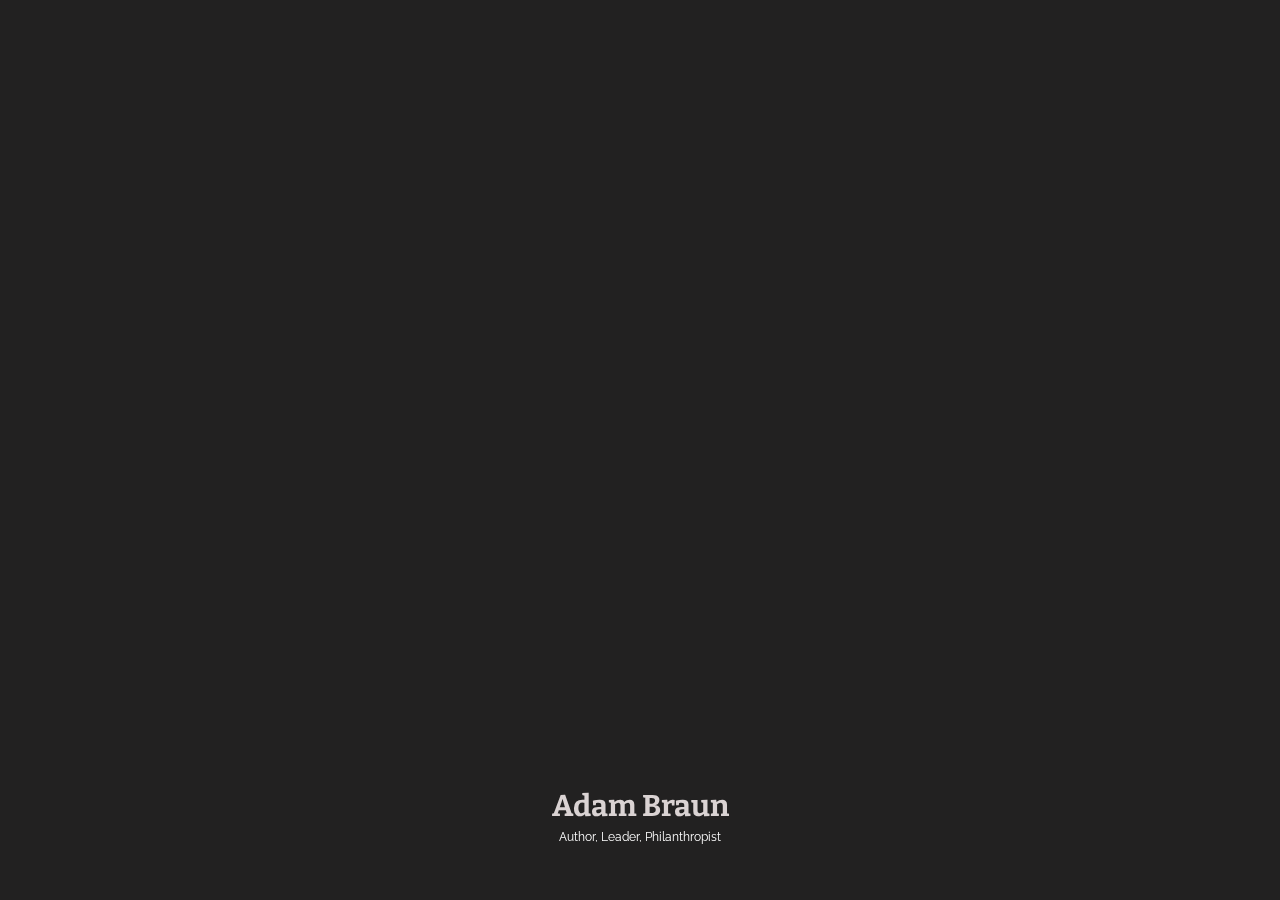
<file: index.html>
<!DOCTYPE html>
<html lang="en">
    <head>
        <meta charset="UTF-8">
        <title>Adam Braun</title>
        <link rel="stylesheet" href="normalize.css">
        <link rel="stylesheet" href="style.css">

    </head>
    <body id="home" class="group">
        <ul class="slideshow group">
          <li><span>Image 1</span></li>
          <li><span>Image 2</span></li>
          <li><span>Image 3</span></li>
        </ul>
        <section id="filter">
          <div id="homeText">
            <h1><a href="about.html">Adam Braun</a></h1>
            <p>Author, Leader, Philanthropist</p>
          </div>
        </section>

        <!-- SCRIPT LiveReload(ATOM Editor)-->
        <script>
          document.write('<script src="http://'
             + (location.host || 'localhost').split(':')[0]
             + ':35729/livereload.js"></'
             + 'script>')
        </script>

    </body>
</html>
</file>
<file: style.css>
/*FONTS*/
@import url(https://fonts.googleapis.com/css?family=Raleway:400,500|Bitter:400,700);

* {
    -webkit-box-sizing: border-box;
      -moz-box-sizing: border-box;
          box-sizing: border-box;
    margin: 0;
    padding: 0;
    border: 0;
}

/*Clearfix Hack*/
.group:after {
	content: "";
	display: table;
	clear: both;
}

/*Setting 62.5% allows us to better calculate em values, where one em equals 10 pixels*/
body{
    font-size: 62.5%;
    font-family: 'Raleway', sans-serif;
    background: #e7e7e7;
}

a{
  text-decoration: none;
}

/*-----------------------HOMEPAGE (with BACKGROUND ANIMATION)------------------------------------*/
#home{
  background: black;
}

/*    Text Section    */
#filter {
  width: 100%;
  height: 100%;
  background: rgba(57, 55, 55, 0.6);
  position: absolute;
  z-index: 4;
}

#homeText{
  width: 100%;
  height: auto;
  background: none;
  position: absolute;
  bottom: 5em;
  text-align: center;
  z-index: 5;
  padding: 0;
}

#home h1 {
  font-family: 'Bitter', serif;
  font-size: 3em;
  width: auto;
  height: auto;
  text-align: center;
  padding: 0;
  margin: 0 auto;
}

#home p {
  color: white;
  margin: 0.5em;
  font-size: 1.2em;
}

/*    Navigation on HOMEPAGE    */
h1 a{
  color: rgba(218, 211, 211, 1);
}
h1 a:hover{
  border: 5px solid rgba(218, 211, 211, 1);
  padding: 0.5em 0.7em 1.4em 0.7em;
}

/*   Background Animation    */
.slideshow {
  position: fixed;
  width: 100%;
  height: 100%;
  top: 0;
  left: 0;
  z-index: 0;
  margin: 0;
}

.slideshow li {
  list-style: none;
  background: yellow;
}

.slideshow li span {
  overflow: auto;
  width: 100%;
  height: 100%;
  position: absolute;
  top: 0;
  left: 0;
  color: transparent;
  background-size: cover;
  background-position: center;
  background-repeat: none;
  opacity: 0;
  z-index: 0;
  -webkit-animation: backgroundAnimation 12s linear infinite 0s;
  -moz-animation: backgroundAnimation 12s linear infinite 0s;
  -ms-animation: backgroundAnimation 12s linear infinite 0s;
  -o-animation: backgroundAnimation 12s linear infinite 0s;
  animation: backgroundAnimation 12s linear infinite 0s;
}

.slideshow li:nth-child(1) span {
  background-image: url("http://blogs-images.forbes.com/kathycaprino/files/2015/07/Adam-Braun.jpg");
}

.slideshow li:nth-child(2) span {
  background-image: url("http://blog.mann-ivanov-ferber.ru/wp-content/uploads/2016/02/featured_adam_braun_pencils_of_promise_education_help_give_philanthropy_cause.jpg");
  animation-delay: 4s;
}

.slideshow li:nth-child(3) span {
  background-image: url("http://buyconscious.com/wp-content/uploads/2014/05/onken_140211_PoP_Ghana200_1155-e1401991458385-727x360.jpg");
  animation-delay: 8s;
}

@keyframes backgroundAnimation {
  0% { opacity: 0.5; animation-timing-function: ease-in; }
  17% { opacity: 1; animation-timing-function: ease-out; }
  34% { opacity: 1 }
  51% { opacity: 0 }
  100% { opacity: 0 }
}



/*--------------------------------------------ABOUT PAGE-----------------------------------------------------------*/
main {
	max-width: 970px;
	background: #e7e7e7;
	height: auto;
	margin: 0 auto;
	font-size: 1.5em;
	line-height: 1.5em;
}

header{
  	width: 100%;
  	height: auto;
  	overflow: hidden;

}

/* First Section: Photo & Points */
#adamImage img {
	width: 100%;
	height: auto;
}

#adamText{
	display: flex;
	color: #ffae00;
	width: 90%;
	height: auto;
	margin: -15em auto 2em auto;
	justify-content: center;
	flex-flow: row wrap;
}

#adamText > h3:first-child{
	flex: 1 0 15em;
	background: rgba(0, 0, 0, 0.7);
	padding: 1em;
	text-align: center;
	margin: 0.1em;
}

#adamText > h3:nth-child(2){
	flex: 1 0 15em;
	background: rgba(0, 0, 0, 0.7);
	padding: 1em;
	text-align: center;
	margin: 0.1em;
}

#adamText > h3:last-child{
	flex: 1 0 15em;
	background: rgba(0, 0, 0, 0.7);
	padding: 1em;
	text-align: center;
	margin: 0.1em;
}

/* Intro Paragraph */
.sectionWrapper p {
	padding: 5em 7em;
	text-align: center;
	line-height: 2em;
	color: black;
	font-size: 1.5em;
}
/* Orange Quotation Marks */
.sectionWrapper span{
	color: #ffae00;
	font-size: 2em;
	font-weight: 500;
	text-align: center;
	padding: 0;
	font-family: 'Bitter', serif;
	margin-bottom: 0;
}

/* Section: Pencil of Promise */
/* section wrapper for PoP's flexbox */#pop{
	display: flex;
	flex-wrap: wrap;
	justify-content: flex-start;
	width: 100%;
	margin: 0 auto;
}

/* PoP h2 Title */
#popTitle{
	border-left: 1em solid #ffae00;
}
h2 {
	text-transform: uppercase;
	font-family: 'Bitter', serif;
	width: auto;
	text-align: left;
	line-height: 1.5em;
	margin: 1em 0;
	letter-spacing: 0.5em;
	color: #ffae00;
	font-size: 2em;
}

/* PoP Image div */
#popImage{
	flex: 1 0 20em;
	margin: 0.5em 0 0 0.5em;
	background: none;
}
#popImage img {
	width: 100%;
	height: auto;
}

/* PoP Text div */
.popText{
	flex: 1 0 20em;
	background: white;
	height: auto;
	padding: 2em;
	margin: 0.5em 0 0 0.5em;
	line-height: 1.8em;
}

/* PoP Quote */
#popQuote {
	border-right: 1em solid #ffae00;
}
#popQuote h3 {
	font-family: 'Bitter', serif;
	color: #ffae00;
	font-size: 2em;
	line-height: 1.5em;
	text-align: right;
}
/* BLANK BOX IN PoP */
#blank{
	display: block;
	background: none;
}

/*********** BOOK **************/
#book{
	display: flex;
	width: 100%;
	height: auto;
	margin: 10em auto 0 auto;
	flex-flow: row wrap;
	background: white;
	padding: 0;
}

#bookImage {
	display: flex;
	flex: 1 0 25em;
	height: auto;
	padding: 0;
	margin: 0;
}

#bookImage > img {
	width: inherit;
	margin: 0;
	padding: 0;
}

#bookTextWrap{
	display: flex;
	flex-direction: column;
	justify-content: space-around;
	flex: 2 0 35em;
	margin: 0;
	border-right: 1em solid #ffae00;
	padding: 0;
}

#bookTextWrap > h2{
	display: flex;
	flex: 1 0 auto;
	text-align: right;
	padding: 0;
	background: none;
	margin: 0;
	overflow: auto;
}

#bookTextWrap > span > h3 {
	display: flex;
	flex: 1 0 auto;
	font-family: 'Bitter', serif;
	color: #ffae00;
	font-size: 2em;
	line-height: 1.5em;
	text-align: right;
	background: none;
	padding: 0.5em;
  vertical-align: bottom;
}
/********************* Aside *******************/
aside {
	clear: both;
	background: none;
	height: auto;
	padding: 0.5em;
	margin: 5em auto;
	width: 70%;
	text-align: center;
	font-size: 1.5em;
	line-height: 1.5em;
}
aside h2{
	text-align: center;
	margin-top: 0;
}
.aside > p{
	margin: 0 auto;
	padding: 0;
}
.aside > p > span{
	color: #ffae00;
	font-family: 'Raleway', sans-serif;
	font-weight: 100;
}
.aside{
	width: 100%;
	margin: 1em 0 0 0;
}



/********************* FOOTER *******************/
footer{
	font-family: 'Bitter', serif;
	width: 100%;
	height: 2em;
	font-size: 1.5em;
	margin-bottom: 1em;
}

footer a:hover {
	text-shadow: 3px 3px 1px #ffae00;
}

nav a {
	color: black;
	width: 3em;
	float: left;
	margin-top: 0.5em;
	margin-left: 0.5em;
}



ul{
	width: 10em;
	float: right;
	margin: 0 0 0 0.5em;
	padding: 0;
}

li{
	float: right;
	list-style: none;
	text-align: right;
	margin: 0 0 0 0.5em;
}

ul li img{
	width: 2em;
	height: auto;
}
ul li img:hover {
	box-shadow: 4px 4px 0px #ffae00;
}

/********************************MEDIA QUERIES **********************************************/
@media screen and (min-width: 320px) and (max-width: 540px){
  #adamText{
    margin: -10em auto 1em auto;
  }
  #adamText > h3:first-child{
    padding: 0.5em;
  }
  #adamText > h3:nth-child(2){
    padding: 0.5em;
  }
  #adamText > h3:last-child{
    padding: 0.5em;
  }
  .sectionWrapper p{
    font-size: 1em;
    padding: 3em 0.5em;
  }

  h2{
    font-size: 1em;
  }

  h3{
    font-size: 1em;
  }

  #blank{
    display: none;
  }

  #popQuote h3{
    font-size: 1em;
  }

  #book{
    margin: 3em auto 0 auto;
  }

  #bookImage{
    margin: auto;
    flex: 1;
  }

  #bookImage img{
    margin: auto;
  }

  #bookTextWrap{
    flex: 2 0 100%;
  }

  #bookTextWrap > h2 {
    font-size: 1.5em;
    text-align: center;
    margin: auto;
  }
  #bookTextWrap > span > h3 {
    text-align: center;
    font-size: 1em;
  }

  aside{
    font-size: 1em;
  }

  aside > h2{
    letter-spacing: 0.1em;
  }
}

@media screen and (min-width: 541px) and (max-width: 914px){
  .sectionWrapper p{
    font-size: 1em;
    padding: 3em 0.5em;
  }
  #blank{
    display: none;
  }
  #bookImage img{
    margin: auto;
  }
  #bookTextWrap > h2 {
    text-align: center;
    margin: auto;
  }
  #bookTextWrap > span > h3 {
    text-align: center;
    font-weight: 100;
    font-size: 1.5em;
  }
  aside > h2{
    letter-spacing: 0.1em;
  }
}

@media screen and (min-width: 915px) and (max-width: 953px){
  .sectionWrapper p{
    font-size: 1em;
    padding: 3em 0.5em;
  }
  #blank{
    display: none;
  }
  #bookImage img{
    margin: 0;
  }
  #bookTextWrap > h2 {
    text-align: center;
    margin: auto;
  }
  #bookTextWrap > span > h3 {
    text-align: center;
    font-weight: 100;
    font-size: 1.5em;
  }
  aside > h2{
    letter-spacing: 0.1em;
  }
}




/***********************************SOURCES***************************************************/
/*HOMEPAGE (BACKGROUND ANIMATION)*/
/*http://tympanus.net/codrops/2012/01/02/fullscreen-background-image-slideshow-with-css3/*/
/* SOCIAL MEDIA ICONS */
/* https://www.iconfinder.com/iconsets/social-media-outline-color */
/*CONTENT*/
/* http://adambraun.com/ */
/* http://www.forbes.com/sites/danschawbel/2014/03/18/adam-braun-how-he-started-pencils-of-promise/#4b59f8891247 */
/* https://pencilsofpromise.org/about/founders-story/ */
</file>
